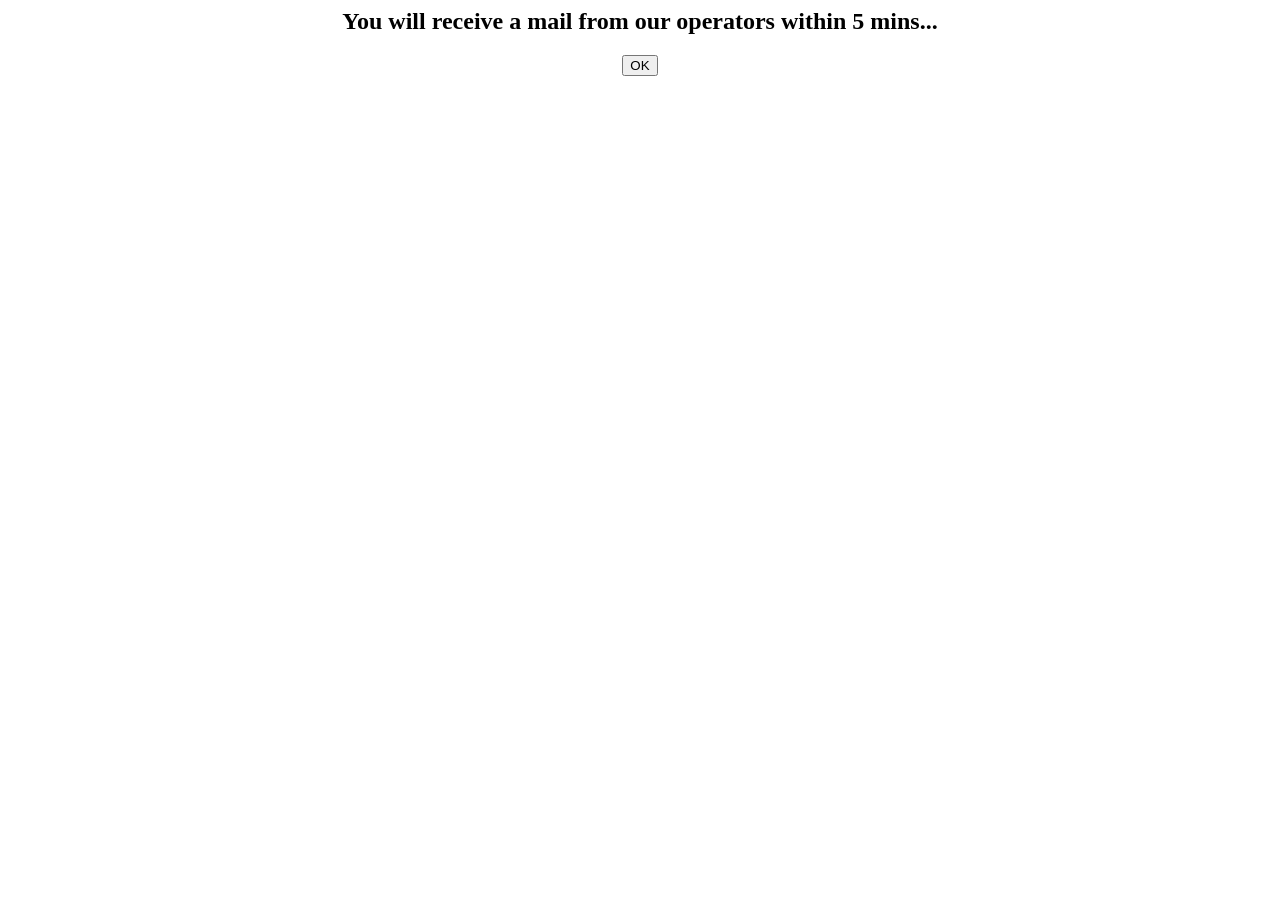
<file: forgotpass.html>
<html>
<head>

<title>Forgot Password</title>

</head>
<body>
   
     
<form>
 
<h2><center>You will receive a mail from our operators within 5 mins...</center></h2>
   
   <center><a href="login.html"><input type="button" name="ok" value="OK"></a></center>
   
</form></body>
</html>
</file>
